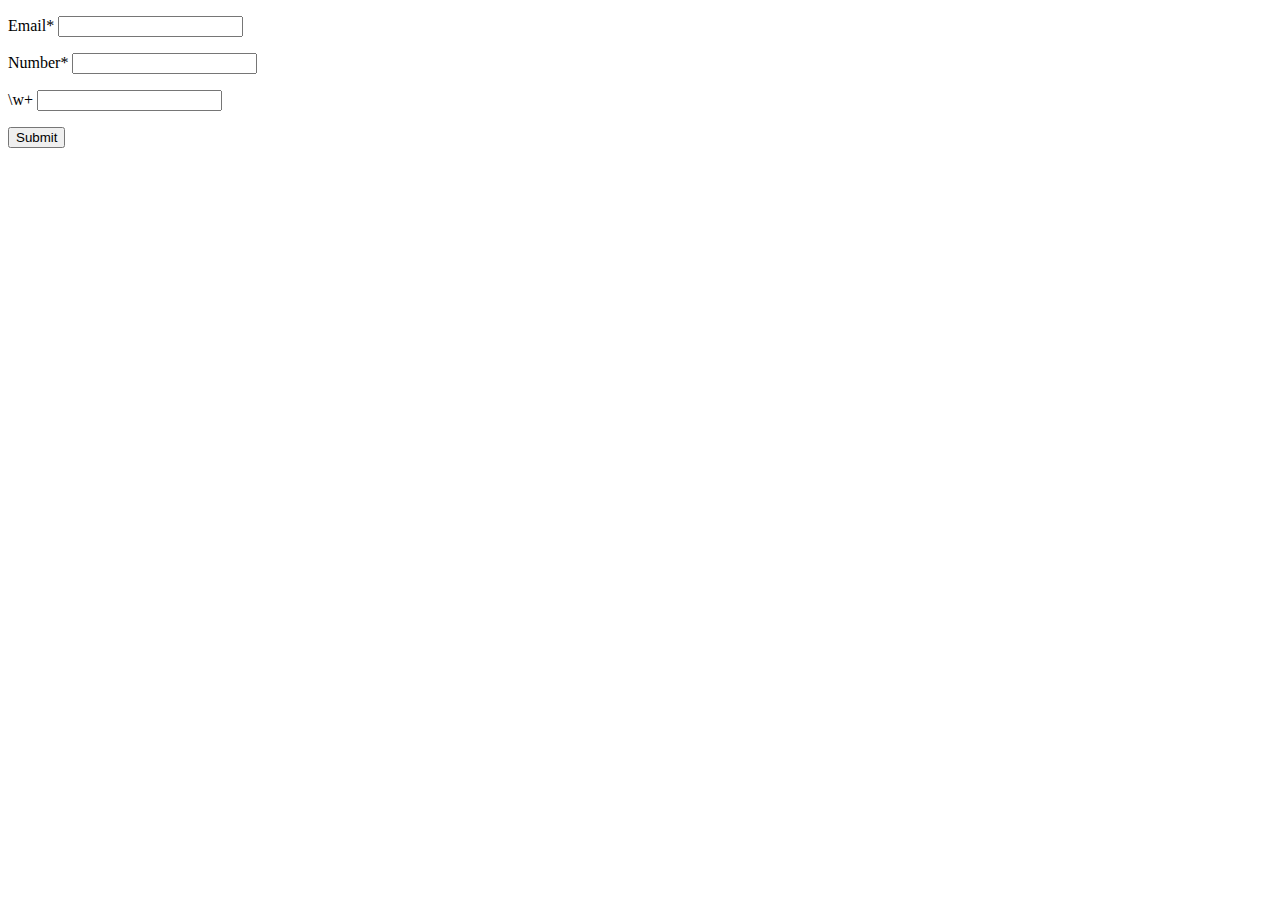
<file: validation.html>
<!DOCTYPE html>
<html>
<head>
  <meta http-equiv="X-UA-Compatible" content="IE=edge" />
  <title>validation</title>
  <style type="text/css">

  label {
    display: block;
    margin: 1em 0;
  }

  </style>
</head>
<body>
<form id="form">
  <label>Email* <input type="email" name="email" required /></label>
  <label>Number* <input type="number" name="number" required /></label>
  <label>\w+ <input type="text" name="text" pattern="\w+" /></label>
  <button type="Submit">Submit</button>
</form>

<script type="text/javascript">

var form = document.getElementById('form');

form.onsubmit = function () {
  console.log('submitted');

  return false;
};

</script>

</body>
</html>
</file>
